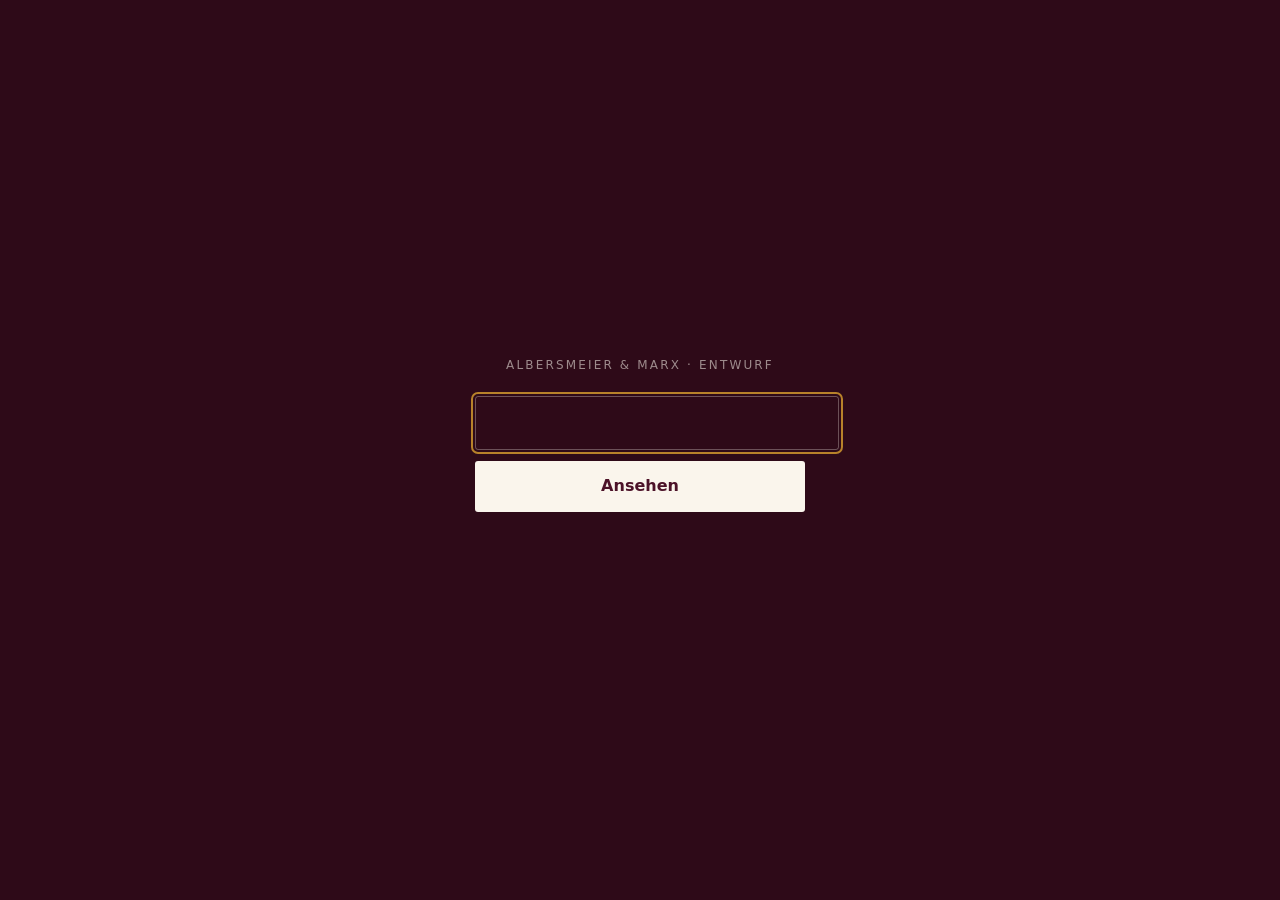
<file: index.html>
<!doctype html><html lang="de"><head><meta charset="utf-8">
<meta name="viewport" content="width=device-width,initial-scale=1">
<meta name="robots" content="noindex,nofollow,noarchive,noimageindex">
<title>Vorschau</title>
<style>
 html,body{height:100%;margin:0}
 body{background:#2E0A18;color:#FAF5EC;display:grid;place-items:center;
      font:400 16px/1.5 system-ui,-apple-system,Segoe UI,sans-serif}
 form{width:min(92vw,330px);text-align:center}
 p{margin:0 0 1.4rem;letter-spacing:.18em;text-transform:uppercase;
   font-size:12px;color:rgba(250,245,236,.55)}
 input{width:100%;padding:.85rem 1rem;border:1px solid rgba(250,245,236,.3);
       border-radius:3px;background:transparent;color:inherit;font:inherit}
 input:focus{outline:2px solid #B8822A;outline-offset:2px}
 button{margin-top:.7rem;width:100%;padding:.85rem 1rem;border:0;border-radius:3px;
        background:#FAF5EC;color:#4C1228;font:inherit;font-weight:600;cursor:pointer}
 small{display:block;margin-top:1rem;min-height:1.2em;color:#E39BA8}
</style></head><body>
<form id="f"><p>Albersmeier &amp; Marx &middot; Entwurf</p>
<input id="p" type="password" autocomplete="current-password" aria-label="Passwort" autofocus>
<button type="submit">Ansehen</button><small id="m"></small></form>
<script>
(function(){
 var DAT='d/index.dat',SALT='alb-lava-2026-10-25',KEY='alb-k';
 var enc=new TextEncoder();
 function b2a(b){var s='',u=new Uint8Array(b);
   for(var i=0;i<u.length;i++)s+=String.fromCharCode(u[i]);return s}
 function a2b(s){var u=new Uint8Array(s.length);
   for(var i=0;i<s.length;i++)u[i]=s.charCodeAt(i);return u}
 function zeigen(txt){document.open();document.write(txt);document.close()}
 function oeffnen(key){
   return fetch(DAT).then(function(r){return r.text()}).then(function(t){
     var raw=a2b(atob(t.trim()));
     return crypto.subtle.decrypt({name:'AES-GCM',iv:raw.slice(0,12)},key,raw.slice(12));
   }).then(function(pt){zeigen(new TextDecoder().decode(pt))});
 }
 function ausPw(pw){
   return crypto.subtle.importKey('raw',enc.encode(pw),'PBKDF2',false,['deriveKey'])
    .then(function(m){return crypto.subtle.deriveKey(
      {name:'PBKDF2',salt:enc.encode(SALT),iterations:250000,hash:'SHA-256'},
      m,{name:'AES-GCM',length:256},true,['decrypt'])});
 }
 var gespeichert=sessionStorage.getItem(KEY);
 if(gespeichert){
   crypto.subtle.importKey('raw',a2b(atob(gespeichert)),'AES-GCM',true,['decrypt'])
     .then(oeffnen).catch(function(){sessionStorage.removeItem(KEY)});
 }
 document.getElementById('f').addEventListener('submit',function(e){
   e.preventDefault();
   var m=document.getElementById('m');m.textContent='';
   ausPw(document.getElementById('p').value).then(function(key){
     return oeffnen(key).then(function(){
       return crypto.subtle.exportKey('raw',key).then(function(r){
         sessionStorage.setItem(KEY,btoa(b2a(r)));});
     });
   }).catch(function(){m.textContent='Passwort stimmt nicht.';});
 });
})();
</script></body></html>
</file>
